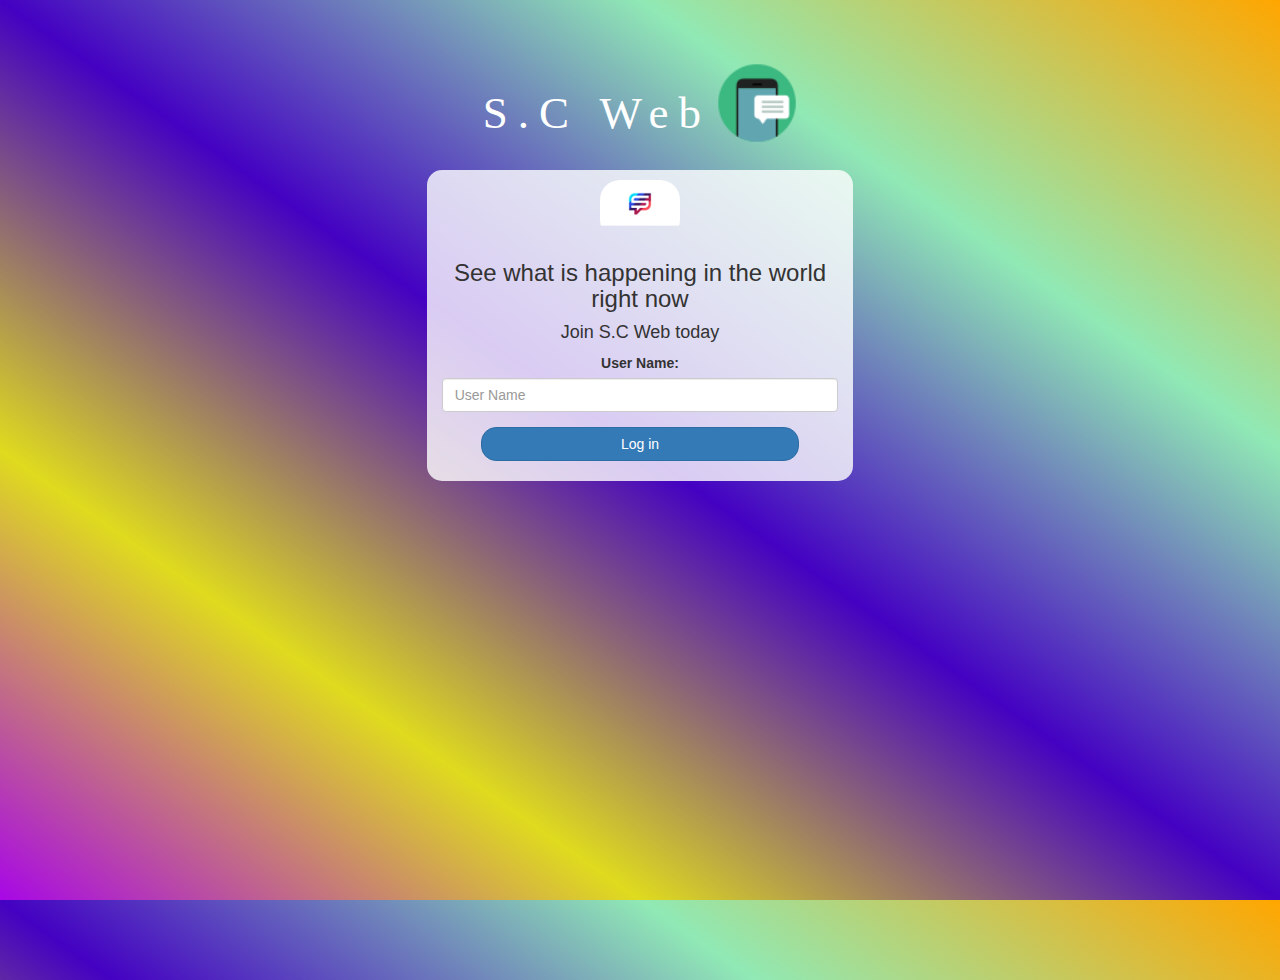
<file: index.html>
<!DOCTYPE html>
<html>
<head>
	<title>S.C WEB💬</title>
<link href="https://fonts.googleapis.com/css?family=Yeon+Sung&display=swap" rel="stylesheet"><meta name="viewport" content="width=device-width, initial-scale=1">

<link rel="stylesheet" href="https://maxcdn.bootstrapcdn.com/bootstrap/3.4.0/css/bootstrap.min.css">
<script src="https://ajax.googleapis.com/ajax/libs/jquery/3.4.1/jquery.min.js"></script>
<script src="https://maxcdn.bootstrapcdn.com/bootstrap/3.4.0/js/bootstrap.min.js"></script>

<link rel="stylesheet" type="text/css" href="style.css">
<script src="kwitter.js"></script>
</head>
<body>
<center>
	<h1 class="header">	
		S.C Web	<sup>
	<img src="m2.png">
	</sup>
</h1>
	<div class="col-lg-4 col-md-6 col-sm-6 col-xs-11 login_div">
	<img src="logo.png" class="logo">
		<h3 >See what is happening in the world right now</h3>
		<h4 >Join S.C Web today</h4>
		<div class="form-group">
		  <label >User Name:</label>
		<input type="text" id="user_name" class="form-control" placeholder="User Name">
		
		</div>
		<button id="login_button" class="btn btn-primary"onclick="addUser()">Log in</button>
		<br><br>
	</div>
</center>
</body>
</html>
</file>
<file: style.css>
html, body
{
  height: 100%;
  margin: 0;
}

body
{
background-image: linear-gradient(to right top, #a707e6, #dfdb1e, #4401c2, #90e9b5, #ffa600);
}

.header
{
	color: white;font-family: 'Nerko One';font-size: 45px;letter-spacing: 10px;margin-top: 80px;
}
.header img
{
	width: 80px;margin-left: -15px;
}

.login_div
{
	background: rgba(255,255,255,0.8);float: none;border-radius: 15px;
}

.logo
{
	width: 80px;margin-top: 10px;border-radius: 20px;
}

#login_button
{
	width: 80%;border-radius: 15px;
}

.room_name
{
	cursor: pointer;
	font-size: 20px;
}


#logout
{
	font-size: 20px; float: right;
}


#output
{
	padding: 10px; width:80%;background: rgba(255,255,255,0.8);border-radius: 15px;
}

.input_div_room_page
{
	width: 80%;
}

.input_div label
{
	color: white;font-size: 20px;
}


.input_div_message_page
{
	position: fixed;bottom: 0px;width: 100%;background: rgba(246, 203, 255, 0.8);
}
.input_div_message_page label
{
	color: black;
}
.input_div_message_page #msg
{
	width: 80%;
}
.input_div_message_page button
{
	margin-top: 15px;
	width: 50%; 
}
.color_white
{
	color: white
}

.user_tick
{
	width:20px;
}
.message_h4
{
	padding-left:5px;color:grey;
}
</file>
